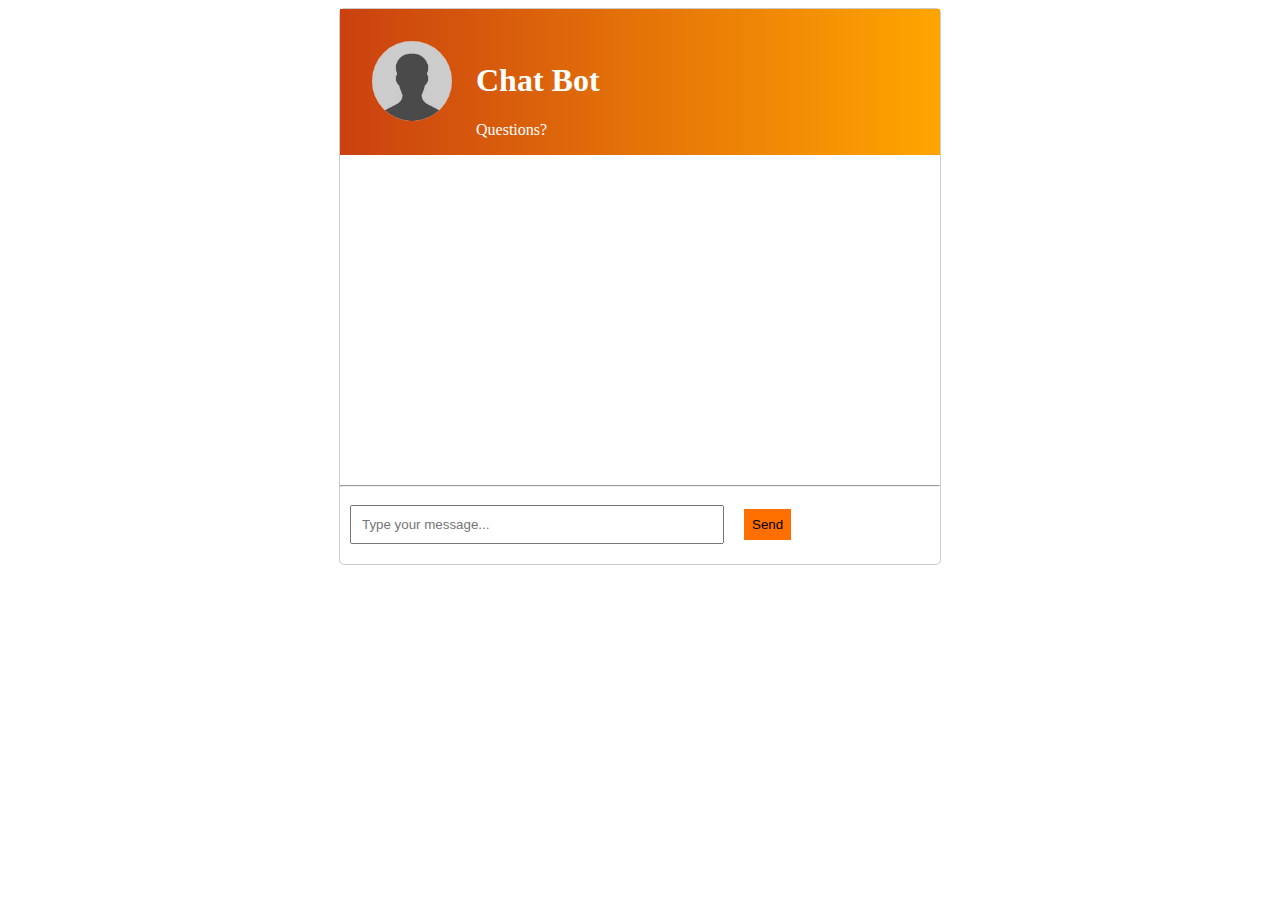
<file: s.html>
<!DOCTYPE html>
<html>
<head>
    <link rel="stylesheet" href="https://cdnjs.cloudflare.com/ajax/libs/font-awesome/4.7.0/css/font-awesome.min.css">
    <title>Chatbot Interface</title>
    <style>
        /* CSS styles */
        .container {
            max-width: 600px;
            margin: 0 auto;
            border: 1px solid #ccc;
            border-radius: 5px;
        }
        .chatbox {
            height: 300px;
            overflow-y: scroll;
            padding: 10px;
            margin-bottom: 10px;
        }
        .user {
            background-color: linear-gradient(to right, #c73602f1, #FFA500);
            color:white;
            padding:1rem;
            float:right
        }
        .bot {
            background-color: #ccc;
            padding:1rem;
            float: left;
        }
        .name{
            display:flex;
            background: linear-gradient(to right, #c73602f1, #FFA500);
            color:white;
            padding-left: 2rem;
            padding-top: 2rem;
        }
        .name img{
            min-height: 5rem;
            max-height: 5rem;
            margin-right: 1.5rem;
            border-radius: 50%;
            
        }
        input{
            min-width:350px;
            padding:10px;
            
        }
        button{
            border: none;
            background-color: rgb(255, 111, 0);
            padding: 8px;
            margin-left: 1rem;
        }
        button:hover{
            opacity: 0.8;
            font-size: small;
        }
        .lastline{
            margin-bottom: 10px;
            padding: 10px;
        }
    </style>
</head>
<body>
    <div class="container">
        <div class="name">
            <img src="/placeholderPicture.jpeg">
            <div class="name_under">
                <h1>Chat Bot</h1>
                <p>Questions?</p>
            </div>
        </div>
        <div>
            <div class="chatbox" id="chatbox"></div>
            <hr>
            <div class="lastline">
                <input type="text" id="userInput" placeholder="Type your message..." />
                <button onclick="sendMessage()">Send</button>
            </div>
        </div>
    </div>
</body>
</html>
</file>
